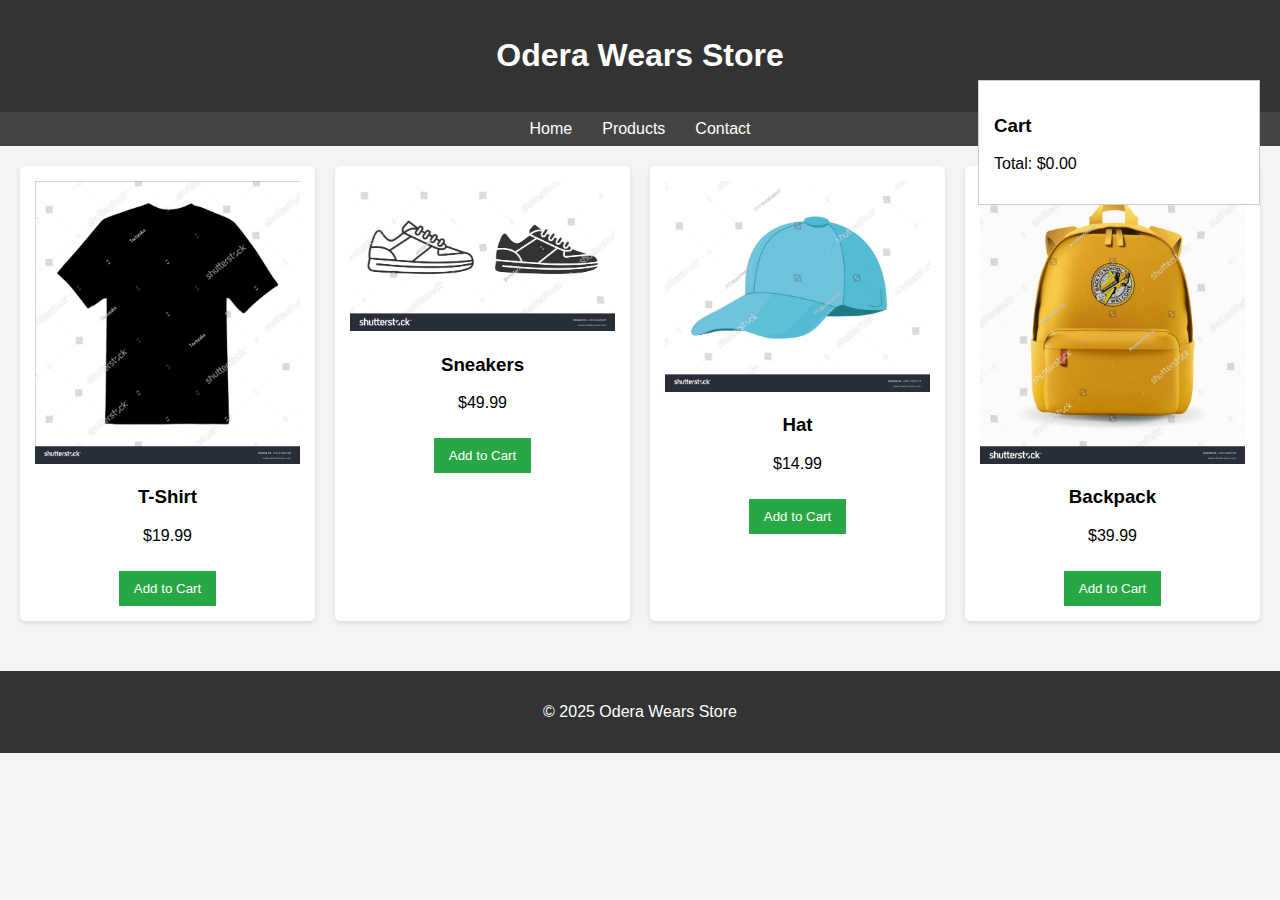
<file: index.html>
<!DOCTYPE html>
<html lang="en">
<head>
    <meta charset="UTF-8">
    <meta name="viewport" content="width=device-width, initial-scale=1.0">
    <title>Simple E-Commerce Website</title>
    <link rel="stylesheet" type="text/css" href="styles.css">
</head>
<body>
    <header>
        <h1>Odera Wears Store</h1>
      </header>
      <nav>
        <a href="#">Home</a>
        <a href="assets/images">Products</a>
        <a href="about/contact.html">Contact</a>
      </nav>
      <main>
        <section class="product-grid" id="productList">
          <!-- Products will be injected here -->
        </section>
        <aside class="cart">
          <h3>Cart</h3>
          <ul id="cartItems"></ul>
          <p>Total: $<span id="cartTotal">0.00</span></p>
        </aside>
      </main>
      <footer>
        <p>&copy; 2025 Odera Wears Store</p>
      </footer>
    <script src="js/main.js"></script>
</body>
</html>
</file>
<file: styles.css>
body {
    font-family: 'Segoe UI', Tahoma, Geneva, Verdana, sans-serif;
    margin: 0;
    padding: 0;
    background-color: #f4f4f4;
  }
  header {
    background: #333;
    color: #fff;
    padding: 1em;
    text-align: center;
  }
  nav {
    background: #444;
    display: flex;
    justify-content: center;
    padding: 0.5em;
  }
  nav a {
    color: white;
    margin: 0 15px;
    text-decoration: none;
}
main {
    padding: 20px;
  }
  .product-grid {
    display: grid;
    grid-template-columns: repeat(auto-fit, minmax(200px, 1fr));
    gap: 20px;
  }
  .product {
    background: white;
    padding: 15px;
    border-radius: 5px;
    box-shadow: 0 2px 5px rgba(0,0,0,0.1);
    text-align: center;
  }
  .product img {
    max-width: 100%;
    height: auto;
  }
  .product button {
    background: #28a745;
    color: white;
    border: none;
    padding: 10px 15px;
    margin-top: 10px;
    cursor: pointer;
}
.cart {
    position: fixed;
    right: 20px;
    top: 80px;
    background: white;
    padding: 15px;
    border: 1px solid #ccc;
    width: 250px;
  }
  footer {
    background: #333;
    color: white;
    text-align: center;
    padding: 1em;
    margin-top: 30px;
  }
</file>
